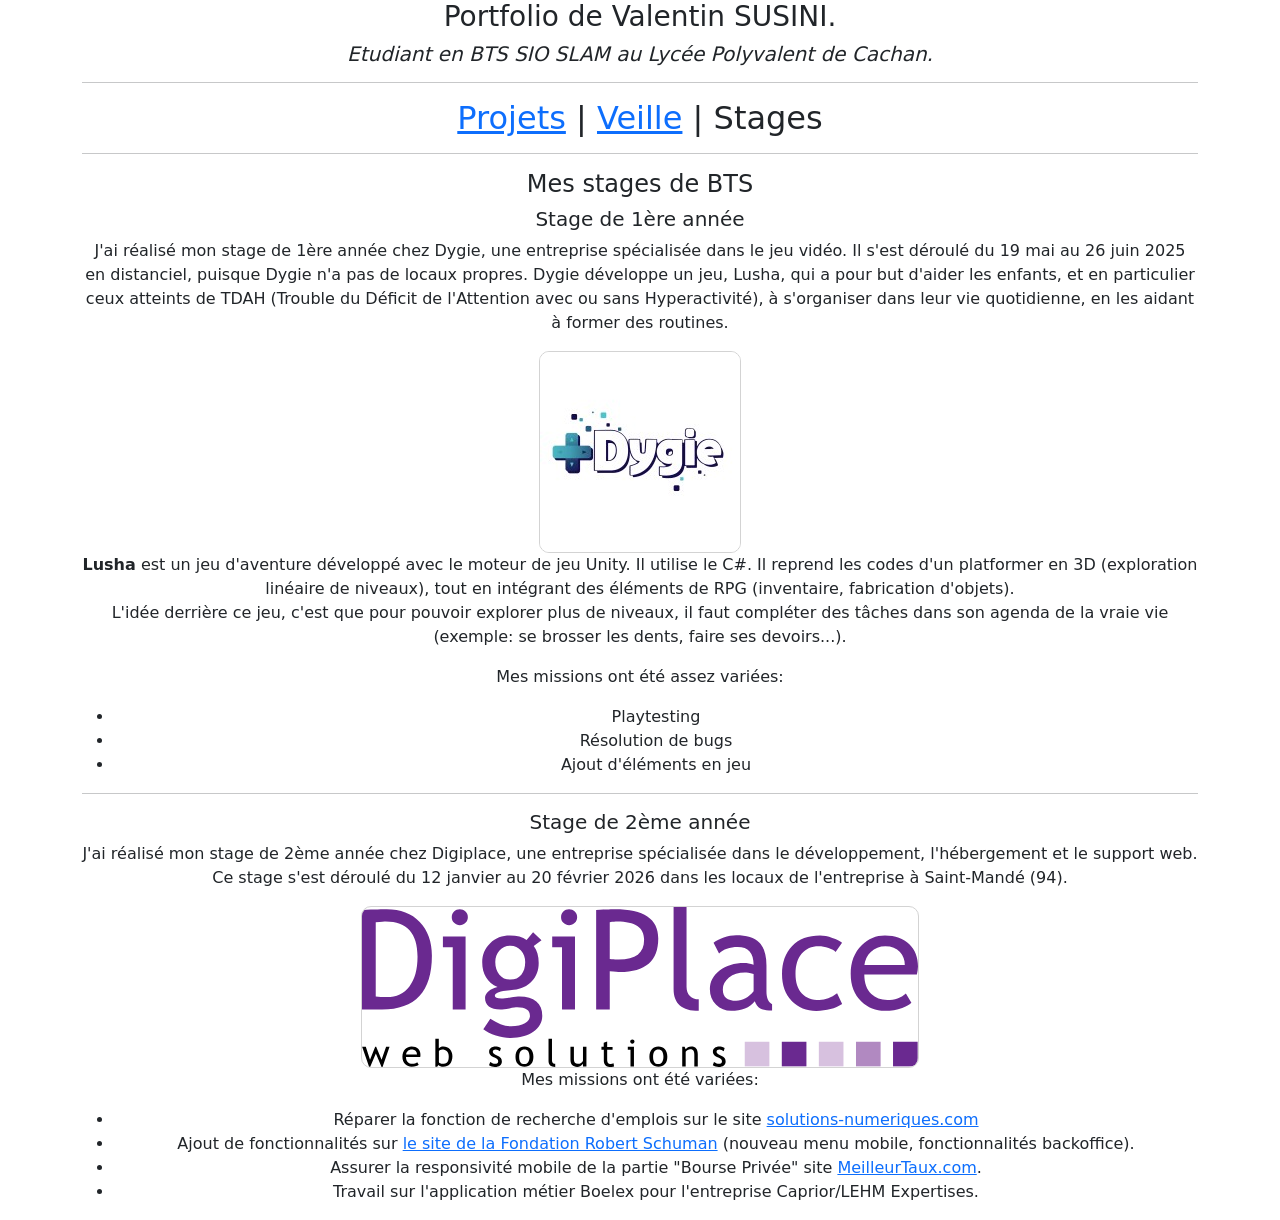
<file: stages.html>
<!DOCTYPE html>
<html lang="en">
    <head>
        <meta charset="UTF-8">
        <meta name="viewport" content="width=device-width, initial-scale=1.0">
        <title>Stages</title>
        <link rel="stylesheet" href="styles.css">
        <link href="https://cdn.jsdelivr.net/npm/bootstrap@5.3.8/dist/css/bootstrap.min.css" rel="stylesheet" integrity="sha384-sRIl4kxILFvY47J16cr9ZwB07vP4J8+LH7qKQnuqkuIAvNWLzeN8tE5YBujZqJLB" crossorigin="anonymous">
    </head>
    <body>
        <div class="container text-center">
            <h3>Portfolio de Valentin SUSINI.</h3>
            <h5><i>Etudiant en BTS SIO SLAM au Lycée Polyvalent de Cachan.</i></h5>
            <hr>
            <h2><a href="index.html">Projets</a> | <a href="veille.html">Veille</a> | Stages
            </h2>
            <hr/>
            <div id="veille-root">
                <h4>
                    Mes stages de BTS
                </h4>

                <h5>
                    Stage de 1ère année
                </h5>
                <p>
                    J'ai réalisé mon stage de 1ère année chez Dygie, une entreprise spécialisée dans le jeu vidéo.
                    Il s'est déroulé du 19 mai au 26 juin 2025 en distanciel, puisque Dygie n'a pas de locaux propres.
                    Dygie développe un jeu, Lusha, qui a pour but d'aider les enfants, et en particulier ceux atteints de TDAH (Trouble du Déficit de l'Attention avec ou sans Hyperactivité), à s'organiser dans leur vie quotidienne, en les aidant à former des routines.
                </p>
                <img src="assets/dygie.jpg" class="project-image"/>
                <p>
                    <b>Lusha</b> est un jeu d'aventure développé avec le moteur de jeu Unity.
                    Il utilise le C#.
                    Il reprend les codes d'un platformer en 3D (exploration linéaire de niveaux), tout en intégrant des éléments de RPG (inventaire, fabrication d'objets).
                    <br>
                    L'idée derrière ce jeu, c'est que pour pouvoir explorer plus de niveaux, il faut compléter des tâches dans son agenda de la vraie vie (exemple: se brosser les dents, faire ses devoirs...).
                </p>
                <p>
                    Mes missions ont été assez variées:
                    <ul>
                        <li>Playtesting</li>
                        <li>Résolution de bugs</li>
                        <li>Ajout d'éléments en jeu</li>
                    </ul>
                </p>
            
                <hr/>
                <h5>
                    Stage de 2ème année
                </h5>

                <p>
                    J'ai réalisé mon stage de 2ème année chez Digiplace, une entreprise spécialisée dans le développement, l'hébergement et le support web.
                    Ce stage s'est déroulé du 12 janvier au 20 février 2026 dans les locaux de l'entreprise à Saint-Mandé (94).
                </p>
                <img src="assets/digiplace.svg" class="project-image"/>
                <p>
                    Mes missions ont été variées:
                    <ul>
                        <li>Réparer la fonction de recherche d'emplois sur le site <a href="https://solutions-numeriques.com">solutions-numeriques.com</a></li>
                        <li>Ajout de fonctionnalités sur <a href="https://robert-schuman.eu">le site de la Fondation Robert Schuman</a> (nouveau menu mobile, fonctionnalités backoffice).</li>
                        <li>Assurer la responsivité mobile de la partie "Bourse Privée" site <a href="https://meilleurtaux.com">MeilleurTaux.com</a>.</li>
                        <li>Travail sur l'application métier Boelex pour l'entreprise Caprior/LEHM Expertises.</li>
                    </ul>
                </p>
            </div>
        </div>
        
    </body>
</html>
</file>
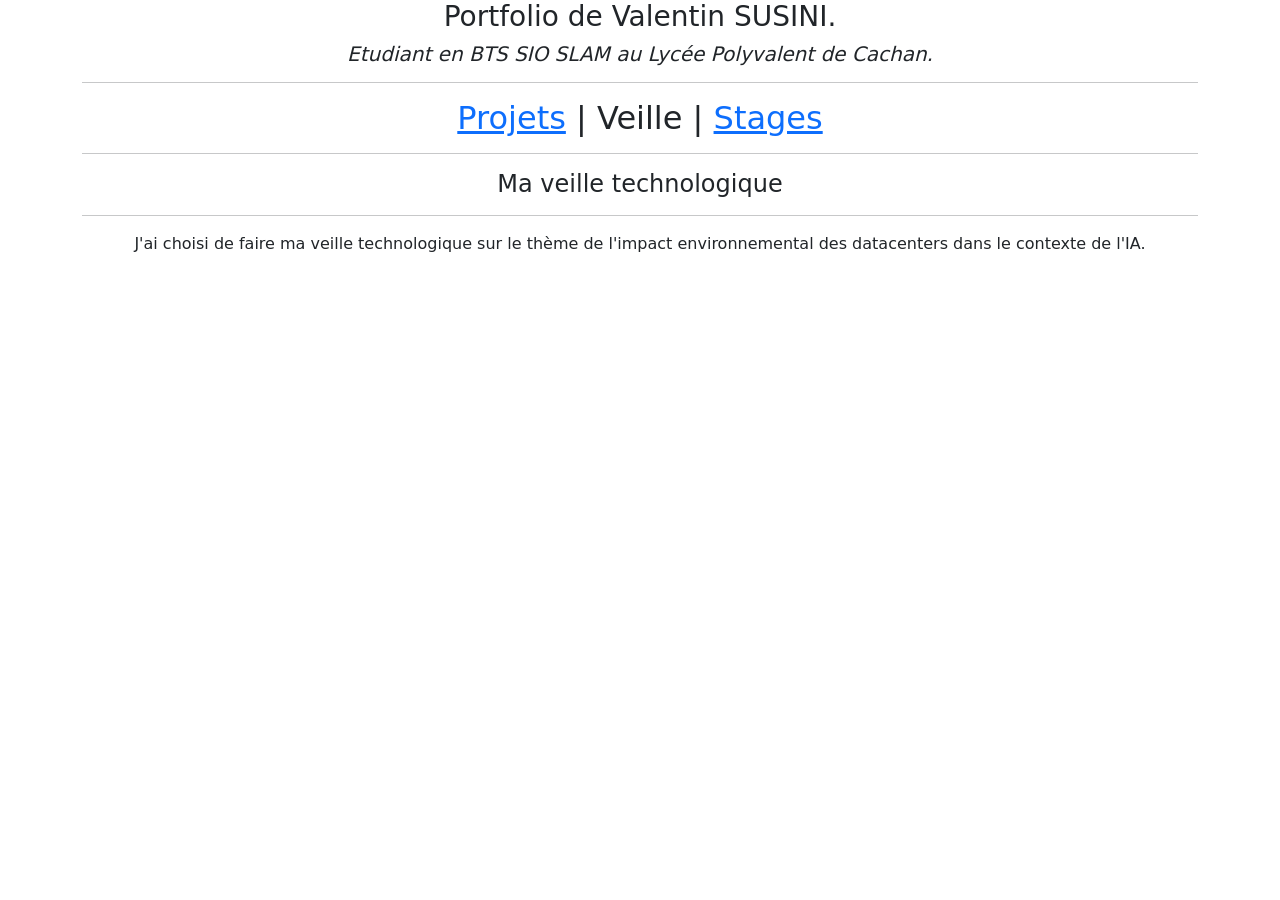
<file: veille.html>
<!DOCTYPE html>
<html lang="en">
    <head>
        <meta charset="UTF-8">
        <meta name="viewport" content="width=device-width, initial-scale=1.0">
        <title>Ma veille</title>
        <link rel="stylesheet" href="styles.css">
        <link href="https://cdn.jsdelivr.net/npm/bootstrap@5.3.8/dist/css/bootstrap.min.css" rel="stylesheet" integrity="sha384-sRIl4kxILFvY47J16cr9ZwB07vP4J8+LH7qKQnuqkuIAvNWLzeN8tE5YBujZqJLB" crossorigin="anonymous">
    </head>
    <body>
        <div class="container text-center">
            <h3>Portfolio de Valentin SUSINI.</h3>
            <h5><i>Etudiant en BTS SIO SLAM au Lycée Polyvalent de Cachan.</i></h5>
            <hr>
            <h2><a href="index.html">Projets</a> | Veille |
            <a href="stages.html">Stages</a>
            </h2>
            <hr/>
            <div id="veille-root">
                <h4>
                    Ma veille technologique
                </h4>
                <hr>
                <p>J'ai choisi de faire ma veille technologique sur le thème de l'impact environnemental des datacenters dans le contexte de l'IA.</p>
            </div>
        </div>
        
    </body>
</html>
</file>
<file: styles.css>
.project-image
{
    max-width: 50%;
    border-radius: 10px;
    border: 1px solid lightgray;
}

.project-card
{
    margin-top: 20px;
    margin-bottom: 40px;
}

.techno-icon 
{
    font-size: 24px;
    margin-left: 2px;
    margin-right: 2px;
}

.techno-icon-svg
{
    height: 24px;
    margin-left: 2px;
    margin-right: 2px;
}

.project-image-caption
{
    margin-bottom: 40px;
}
</file>
